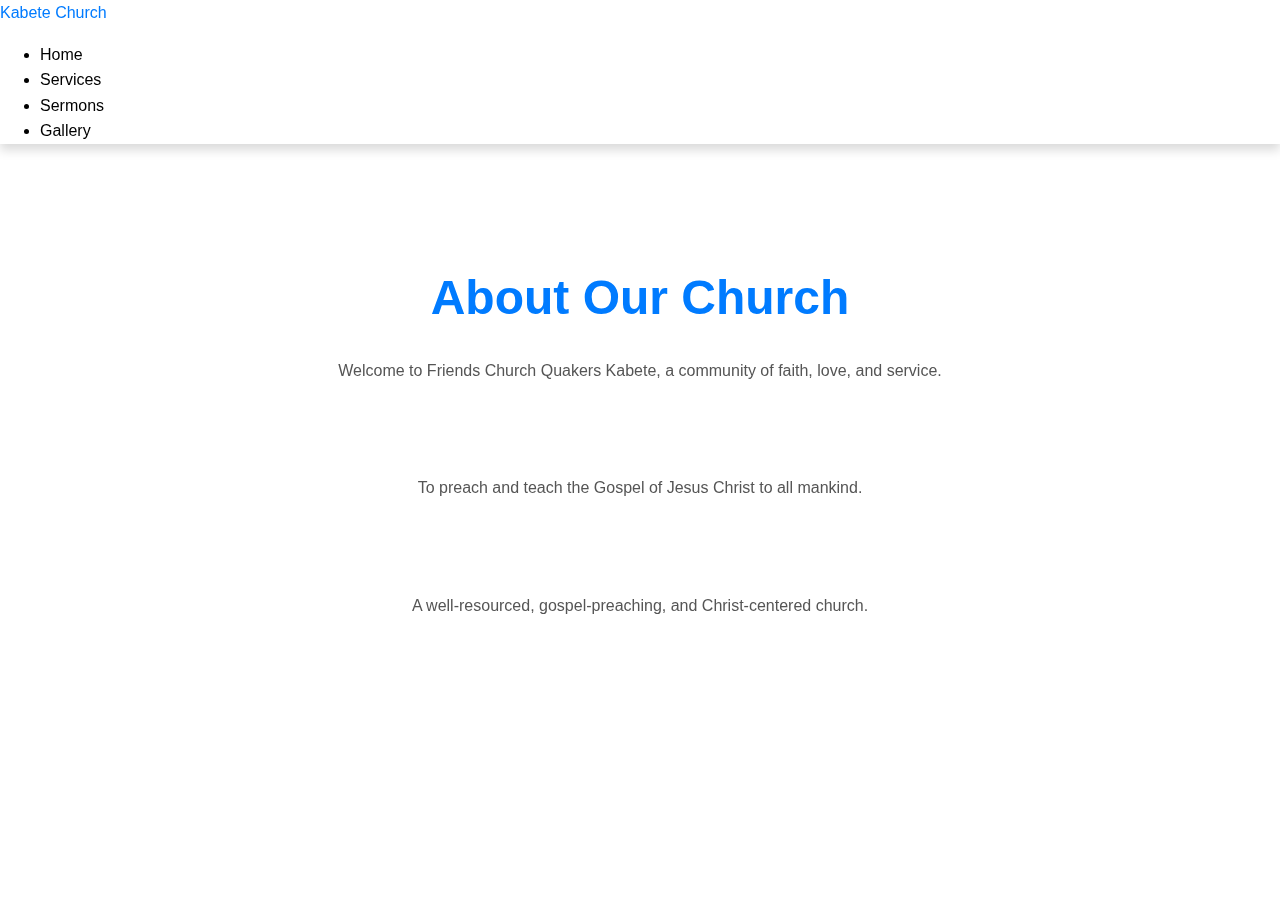
<file: about us .html>
<!DOCTYPE html>
<html lang="en">
  <head>
    <meta charset="UTF-8" />
    <meta name="viewport" content="width=device-width, initial-scale=1.0" />
    <title>About Us | Friends Church Quakers Kabete</title>
    <link rel="stylesheet" href="styles.css" />
  </head>
  <body>
    <!-- Navbar -->
    <nav class="navbar">
      <a class="navbar-brand" href="index.html">Kabete Church</a>
      <ul>
        <li><a href="index.html">Home</a></li>
        <li><a href="services.html">Services</a></li>
        <li><a href="sermons.html">Sermons</a></li>
        <li><a href="gallery.html">Gallery</a></li>
      </ul>
    </nav>

    <!-- About Section -->
    <section id="about" class="py-5">
      <div class="container">
        <h2>About Our Church</h2>
        <p>
          Welcome to Friends Church Quakers Kabete, a community of faith, love,
          and service.
        </p>
        <h3>Our Mission</h3>
        <p>To preach and teach the Gospel of Jesus Christ to all mankind.</p>
        <h3>Our Vision</h3>
        <p>A well-resourced, gospel-preaching, and Christ-centered church.</p>
      </div>
    </section>
  </body>
</html>
</file>
<file: styles.css>
/* Global Styles */
/* Reset some default styles */

body {
    margin: 0;
    padding: 0;
}

body {
    font-family: 'Roboto', sans-serif;
    line-height: 1.6;
    margin: 0;
    padding: 0;
    overflow-x: hidden;
}

a {
    text-decoration: none;
    color: inherit;
    transition: color 0.3s ease;
}

a:hover {
    color: #007bff;
}

/* General Navbar Styling */
.navbar {
    background: rgba(255, 255, 255, 0.9); /* Semi-transparent white */
    box-shadow: 0 4px 6px rgba(0, 0, 0, 0.1);
    backdrop-filter: blur(10px);
    transition: all 0.3s ease;
}

.navbar:hover {
    box-shadow: 0 6px 10px rgba(0, 0, 0, 0.15);
}

/* Navbar Brand */
.navbar-brand {
    display: flex;
    align-items: center;
    gap: 10px;
    text-decoration: none;
}

.navbar-brand .logo {
    height: 40px;
    transition: transform 0.3s ease;
}

.navbar-brand .logo:hover {
    transform: scale(1.1);
}

.navbar-brand .brand-name {
    font-size: 1.2rem;
    font-weight: bold;
    color: #007bff;
    text-transform: uppercase;
}

/* Navbar Links */
.navbar-light .navbar-nav .nav-link {
    font-weight: 600;
    font-size: 1rem;
    color: #555;
    margin: 0 10px;
    position: relative;
    transition: color 0.3s ease, transform 0.3s ease;
}

.navbar-light .navbar-nav .nav-link:hover {
    color: #007bff;
    transform: translateY(-2px);
}

.navbar-light .navbar-nav .nav-link::after {
    content: '';
    display: block;
    width: 0;
    height: 2px;
    background: #007bff;
    transition: width 0.3s ease;
    margin: 2px auto 0 auto;
}

.navbar-light .navbar-nav .nav-link:hover::after {
    width: 100%;
}

/* Navbar Toggler */
.navbar-toggler {
    padding: 10px;
    border: none;
    outline: none;
}

.navbar-toggler-icon {
    background-image: url("data:image/svg+xml;charset=UTF8,%3Csvg xmlns='http://www.w3.org/2000/svg' viewBox='0 0 30 30'%3E%3Cpath stroke='rgba%28128, 128, 128, 0.8%29' stroke-width='2' d='M4 7h22M4 15h22M4 23h22'/%3E%3C/svg%3E");
}

/* Responsive Adjustments */
@media (max-width: 768px) {
    .navbar-nav {
        flex-direction: column;
        text-align: center;
        align-items: center;
    }

    .navbar-light .navbar-nav .nav-link {
        margin: 10px 0;
    }

    .navbar-brand .brand-name {
        font-size: 1rem;
    }
}


/* Hero Section */
#hero {
    position: relative;
    height: 100vh;
    display: flex;
    align-items: center;
    justify-content: center;
    text-align: center;
    overflow: hidden;
}

.hero-image {
    position: absolute;
    top: 0;
    left: 0;
    width: 100%;
    height: 100%;
}

.hero-image img {
    background-repeat: no-repeat;
    width: 100%;
    height: auto;
    object-fit: cover;
    opacity: 0;
    transition: opacity 1.5s ease-in-out;
}

.hero-image img.fade-in {
    opacity: 1;
}

.overlay {
    position: absolute;
    top: 0;
    left: 0;
    right: 0;
    bottom: 0;
    z-index: 1;
}

/* Hero Content */
#hero .container {
    z-index: 2;
}

#hero h1 {
    font-size: clamp(2.5rem, 5vw, 4rem);
    font-weight: 700;
    text-shadow: 2px 2px 10px rgba(0, 0, 0, 0.6);
    margin-bottom: 20px;
}

#hero p {
    font-size: clamp(1rem, 3vw, 1.5rem);
    font-weight: 300;
    margin-bottom: 30px;
    text-shadow: 1px 1px 8px rgba(0, 0, 0, 0.5);
}

/* Buttons */
#hero .btn {
    padding: 10px 20px;
    font-size: 1.2rem;
    border-radius: 50px;
    transition: all 0.3s ease-in-out;
}

#hero .btn-light {
    background-color: #ffffff;
    color: #007bff;
    border: 1px solid #ffffff;
}

#hero .btn-light:hover {
    background-color: #f1f1f1;
    color: #0056b3;
}

#hero .btn-primary {
    background-color: #007bff;
    border: none;
}

#hero .btn-primary:hover {
    background-color: #0056b3;
}

#hero .btn-outline-light {
    color: #ffffff;
    border: 1px solid #ffffff;
}

#hero .btn-outline-light:hover {
    background-color: #ffffff;
    color: #007bff;
}




/* Responsive Adjustments */
@media (max-width: 576px) {
    #hero h1 {
        font-size: 2rem;
    }

    #hero p {
        font-size: 1rem;
    }

    #hero .btn {
        width: 100%;
        font-size: 1rem;
        padding: 10px 20px;
    }

    .btn-lg {
        padding: 12px 24px;

        @media (min-width: 768px) and (max-width: 992px) {
            #hero h1 {
                font-size: 2.5rem; /* Medium heading size */
            }
        
            #hero p {
                font-size: 1.2rem; /* Medium paragraph text */
            }
        }
    }
}


/* Section Title Styles */
section h2 {
    font-size: 2.5rem;
    font-weight: 700;
    margin-bottom: 20px;
    color: #007bff;
    text-align: center;
}

section p {
    font-size: 1rem;
    color: #555;
    text-align: center;
    margin-bottom: 40px;
}

/* About Section */
#about {
    position: relative;
    padding: 60px 0;
    color: #ffffff;
}

.about-bg {
    position: absolute;
    top: 0;
    left: 0;
    width: 100%;
    height: 100%;
    background-image: url('https://scontent.fnbo9-1.fna.fbcdn.net/v/t39.30808-6/457625314_832425952413066_4619706447391740183_n.jpg?_nc_cat=107&ccb=1-7&_nc_sid=127cfc&_nc_eui2=AeHetRmChJofvJFZBeHLq3kB_cN6nk1Gvuz9w3qeTUa-7CTLasYchZvpSqE7p-1herdwwzP3oDnluhqArsVw941x&_nc_ohc=CpGyWJpI41cQ7kNvgHSL0Ev&_nc_pt=5&_nc_zt=23&_nc_ht=scontent.fnbo9-1.fna&_nc_gid=ALSitKxueqn7Km0pho018G0&oh=00_AYDWjVoZ2OApnoKO8TThnDu6X6-wqcVhNIKt9PeIsCRCIg&oe=674B6F11');
    background-size: cover;
    background-position: center;
    z-index: -1;
}

.about-bg .overlay {
    position: absolute;
    top: 0;
    left: 0;
    width: 100%;
    height: 100%;
    background: rgba(0, 0, 0, 0.7);
}

.custom-img {
    width: 100%; /* Makes the image span the width of its container */
    height: auto; /* Keeps the aspect ratio intact */
    max-width: 600px; /* Adjust the maximum width */
    max-height: 400px; /* Adjust the maximum height */
    border-radius: 15px; /* Optional: To style rounded corners */
    box-shadow: 0 4px 8px rgba(0, 0, 0, 0.2); /* Optional: Adds depth */
}

.col-md-6 {
    text-align: center; /* Optional: Center the image inside the column */
    padding: 20px; /* Optional: Adds spacing around the image */
}

@media (max-width: 768px) {
    .custom-img {
        max-width: 100%; /* Full width on smaller screens */
        max-height: auto; /* Maintain aspect ratio */
    }
}



#about h2 {
    font-size: clamp(2rem, 4vw, 3rem);
    font-weight: 700;
}

#about h5 {
    font-size: 1.5rem;
    margin-bottom: 15px;
}

#about p {
    font-size: 1rem;
    line-height: 1.8;
}

#about ul {
    padding-left: 20px;
    margin-bottom: 20px;
}

#about ul li {
    margin-bottom: 10px;
}


#about .btn {
    border-radius: 50px;
    font-size: 1rem;
    padding: 10px 30px;
    transition: all 0.3s ease-in-out;
}

#about .btn-primary {
    background-color: #007bff;
    border: none;
}

#about .btn-primary:hover {
    background-color: #0056b3;
}

@media (max-width: 768px) {
    #about h2 {
        font-size: 2rem;
    }

    #about ul {
        padding-left: 15px;
    }
}


/* Sermons Section */
#sermons {
    padding: 60px 0;
    background-color: #f8f9fa;
}

#sermons h2 {
    font-size: 2.5rem;
    font-weight: 700;
    color: #007bff;
}

#sermons p {
    font-size: 1.1rem;
    color: #6c757d;
    line-height: 1.6;
}

/* Filter and Search */
#sermons .form-select, #sermons .form-control {
    border-radius: 30px;
    padding: 10px;
    font-size: 1rem;
}

/* Sermon Cards */
#sermons .card {
    border: none;
    border-radius: 15px;
    overflow: hidden;
    box-shadow: 0 4px 12px rgba(0, 0, 0, 0.1);
    transition: all 0.3s ease;
}

#sermons .card:hover {
    transform: translateY(-5px);
    box-shadow: 0 6px 18px rgba(0, 0, 0, 0.2);
}

#sermons iframe {
    width: 100%;
    height: 200px;
    object-fit: cover;
}

#sermons .card-body {
    padding: 20px;
    background-color: #fff;
}

#sermons .card-title {
    font-size: 1.25rem;
    font-weight: 600;
    color: #343a40;
}

#sermons .card-text {
    font-size: 1rem;
    color: #6c757d;
    line-height: 1.6;
}

#sermons .btn-outline-primary {
    border-radius: 25px;
    padding: 8px 20px;
    font-size: 1rem;
    border: 2px solid #007bff;
    color: #007bff;
    transition: all 0.3s ease;
}

#sermons .btn-outline-primary:hover {
    background-color: #007bff;
    color: white;
}

/* Podcasts Section */
#sermons .btn-primary {
    border-radius: 25px;
    padding: 10px 30px;
    font-size: 1rem;
    transition: all 0.3s ease;
}

#sermons .btn-primary:hover {
    background-color: #0056b3;
}

/* Responsive Design */
@media (max-width: 768px) {
    #sermons .card {
        margin-bottom: 20px;
    }

    #sermons iframe {
        height: 180px;
    }

    #sermons .col-md-4 {
        flex: 0 0 100%;
        max-width: 100%;
    }
}

/* Additional Hover Effects for Sermon Cards */
#sermons .card:hover .card-img-top {
    transform: scale(1.05);
    transition: transform 0.3s ease-in-out;
}

#sermons .card-img-top {
    border-radius: 15px;
    transition: transform 0.3s ease;
}

#sermons .card-body .btn {
    transition: background-color 0.3s ease, color 0.3s ease;
}

/* Subtle Shadow Effect for Sermon Cards */
#sermons .card {
    box-shadow: 0 5px 15px rgba(0, 0, 0, 0.1);
}

/* Section header */
#sermons .text-center h4, #sermons .text-center p {
    margin-bottom: 30px;
}

/* Call to Action Section */
#sermons .text-center.mt-5 h5 {
    font-size: 1.5rem;
    color: #6c757d;
}

#sermons .text-center.mt-5 p {
    font-size: 1.1rem;
    color: #6c757d;
}

#sermons .btn-primary {
    font-size: 1rem;
    padding: 12px 25px;
    background-color: #007bff;
    border: none;
    border-radius: 30px;
    color: white;
}

#sermons .btn-primary:hover {
    background-color: #0056b3;
}

#sermons img.card-img-top {
    width: 100%;
    height: 200px;
    object-fit: cover;
    transition: transform 0.3s ease;
    border-radius: 15px 15px 0 0; /* Match the card's border-radius */
}

#sermons img.card-img-top:hover {
    transform: scale(1.05); /* Zoom effect on hover */
}


/* YouTube CTA Section */
#sermons .text-center.mt-5 h4 {
    font-size: 1.8rem;
    font-weight: 600;
    color: #007bff; /* Matches the theme color */
}

#sermons .text-center.mt-5 p {
    font-size: 1rem;
    color: #6c757d;
    margin-bottom: 20px;
}

#sermons .btn-primary {
    font-size: 1.2rem;
    padding: 12px 30px;
    background-color: #007bff;
    border-radius: 25px;
    transition: all 0.3s ease;
    text-transform: uppercase;
}

#sermons .btn-primary:hover {
    background-color: #0056b3;
}


#sermons .btn-primary {
    position: relative;
    overflow: hidden;
}

#sermons .btn-primary::after {
    content: "";
    position: absolute;
    top: 0;
    left: 0;
    width: 0;
    height: 100%;
    background: rgba(255, 255, 255, 0.2);
    transition: width 0.3s ease;
    z-index: 1;
}

#sermons .btn-primary:hover::after {
    width: 100%;
}



/* Services Section */
#services {
    padding: 60px 0;
}

.card {
    border-radius: 10px;
    box-shadow: 0 4px 6px rgba(0, 0, 0, 0.1);
    transition: transform 0.3s ease, box-shadow 0.3s ease;
}

.card:hover {
    transform: translateY(-10px);
    box-shadow: 0 8px 12px rgba(0, 0, 0, 0.2);
}

.card-body i {
    font-size: 3rem;
    color: #007bff;
    margin-bottom: 20px;
}


/* Team Section Styles */
#team {
    background-color: #f9f9f9;
}

#team h3 {
    font-size: 2rem;
    font-weight: bold;
    color: #333;
}

#team .card {
    background-color: #fff;
    border: 1px solid #ddd;
    border-radius: 15px;
    transition: transform 0.3s ease, box-shadow 0.3s ease;
}

#team .card:hover {
    transform: translateY(-10px);
    box-shadow: 0 10px 20px rgba(0, 0, 0, 0.1);
}

#team .image-container {
    width: 150px;
    height: 150px;
    overflow: hidden;
    border-radius: 50%;
    border: 3px solid #007bff;
}

#team .image-container img {
    width: 100%;
    height: 100%;
    object-fit: cover;
    object-position: center;
    transition: border-color 0.3s ease;
}

#team .card:hover .image-container {
    border-color: #f39c12;
}

#team .card-title {
    font-size: 1.2rem;
    font-weight: bold;
    color: #333;
    margin-top: 10px;
}

#team .card-text {
    font-size: 0.9rem;
    color: #555;
}

@media (max-width: 768px) {
    #team h3 {
        font-size: 1.5rem;
    }

    #team .card {
        margin-bottom: 20px;
    }
}


/* View All Leaders Profiles CTA */
#team .text-center.mt-5 h4 {
    font-size: 1.8rem;
    font-weight: 600;
    color: #007bff; /* Matches the theme color */
    margin-bottom: 15px;
}

#team .text-center.mt-5 p {
    font-size: 1rem;
    color: #6c757d; /* Muted text color */
    margin-bottom: 20px;
}

#team .btn-primary {
    font-size: 1.2rem;
    padding: 12px 30px;
    background-color: #007bff;
    border-radius: 25px;
    transition: all 0.3s ease;
    text-transform: uppercase;
}

#team .btn-primary:hover {
    background-color: #0056b3;
    transform: scale(1.05); /* Adds a slight zoom effect on hover */
}

/* Responsive Adjustments */
@media (max-width: 768px) {
    #team .text-center.mt-5 h4 {
        font-size: 1.5rem;
    }

    #team .btn-primary {
        font-size: 1rem;
        padding: 10px 20px;
    }
}



/* Footer Styles */
footer {
    background-color: #2c3e50;
    color: #ecf0f1;
    padding: 40px 0;
}

footer h5 {
    font-size: 1.5rem;
    font-weight: bold;
    margin-bottom: 15px;
}

footer p, footer ul {
    font-size: 0.9rem;
}

footer ul {
    list-style-type: none;
    padding: 0;
}

footer ul li {
    margin-bottom: 10px;
}

footer ul li a {
    color: #ecf0f1;
    text-decoration: none;
    transition: color 0.3s ease;
}

footer ul li a:hover {
    color: #f39c12;
}

footer a {
    text-decoration: none;
    transition: color 0.3s ease;
}

footer a:hover {
    color: #f39c12;
}

footer .social-icons a {
    margin: 0 10px;
    color: #ecf0f1;
    font-size: 1.5rem;
    transition: color 0.3s ease;
}

footer .social-icons a:hover {
    color: #f39c12;
}

footer .form-control {
    border-radius: 30px;
    border: 1px solid #f39c12;
}

footer .btn {
    background-color: #f39c12;
    color: #2c3e50;
    border-radius: 30px;
}

footer .btn:hover {
    background-color: #e67e22;
    color: #fff;
}

@media (max-width: 768px) {
    footer ul {
        text-align: center;
    }

    footer .form-control {
        width: 80%;
        margin: 10px auto;
    }
}


/* Back to Top Button in Footer */
footer .back-to-top {
    font-size: 1rem;
    font-weight: bold;
    padding: 10px 20px;
    color: #2c3e50;
    border: none;
    border-radius: 30px;
    background: linear-gradient(45deg, #f39c12, #e67e22);
    box-shadow: 0 4px 10px rgba(0, 0, 0, 0.25);
    cursor: pointer;
    transition: all 0.3s ease;
}

footer .back-to-top:hover {
    background: linear-gradient(45deg, #e67e22, #f39c12);
    transform: translateY(-2px);
    box-shadow: 0 6px 12px rgba(0, 0, 0, 0.35);
}

/* Adjust for Smaller Screens */
@media (max-width: 576px) {
    footer .back-to-top {
        width: 100%;
        font-size: 0.9rem;
    }
}
</file>
